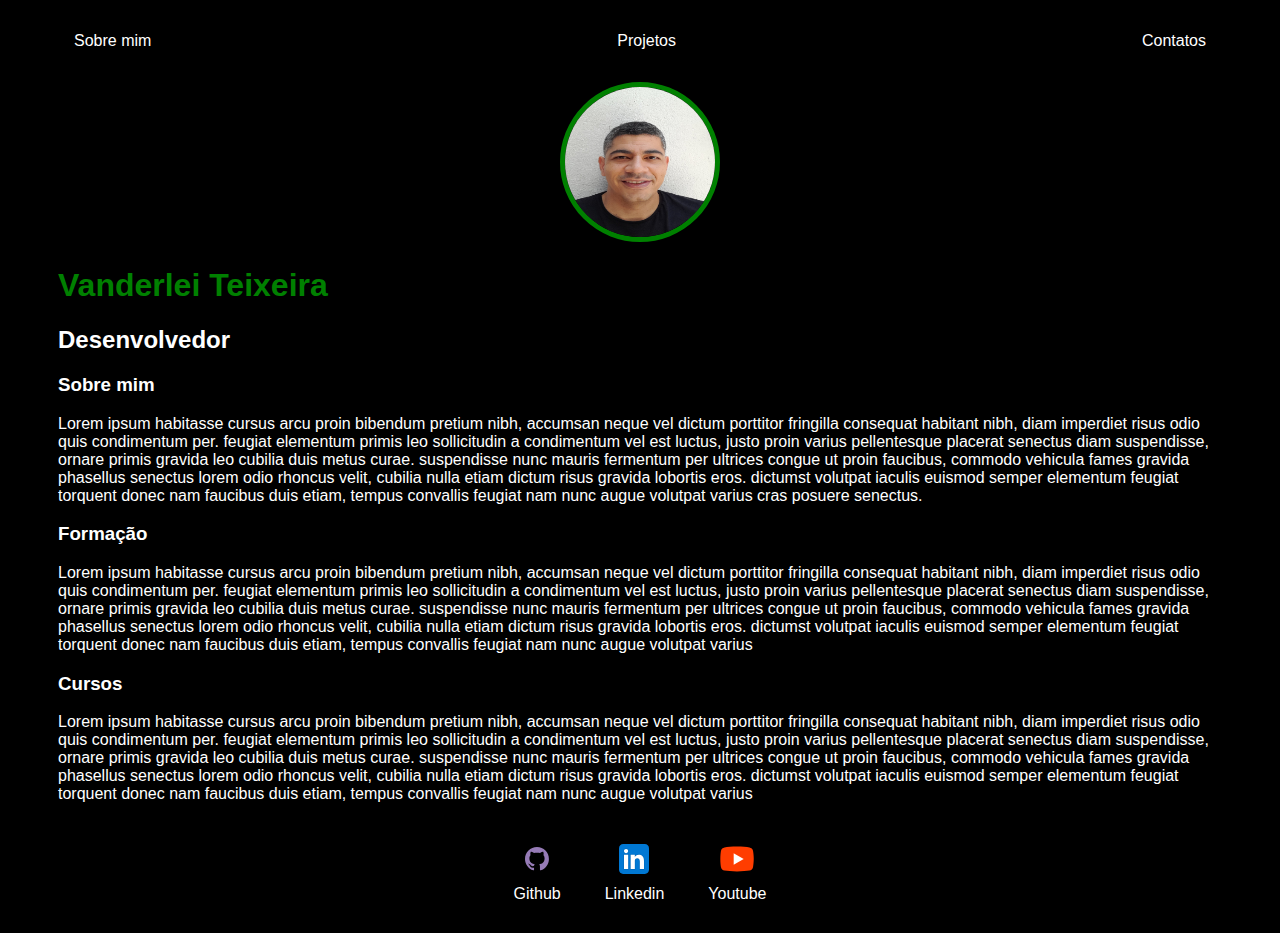
<file: easy-portifolio/index.html>
<!DOCTYPE html>
<html lang="pt">
<head>
    <meta charset="UTF-8">
    <meta name="viewport" content="width=device-width, initial-scale=1.0">
    <title>Vanderlei Teixeira</title>
    <link rel="stylesheet" href="index.css">
</head>
<body>
    <div class="container">
    <nav>
        <ul>
            <li>
                <a href="index.html"> Sobre mim </a>
            </li>
             <li>
                <a href="project.html"> Projetos </a>
            </li>
            <li>
                <a href="contact.html"> Contatos </a>
            </li>
        </ul>
    </nav>
    <header>
        <div class="center">
        <img src="./img/20221016_112856.jpg"> </img>
        </div>
        <h1> Vanderlei Teixeira</h1>
        <h2> Desenvolvedor</h2>
    </header>
    <main>
        <section>
            <h3>Sobre mim </h3>
            <p>
                Lorem ipsum habitasse cursus arcu proin bibendum pretium nibh, accumsan neque vel dictum porttitor fringilla consequat habitant nibh, diam imperdiet risus odio quis condimentum per. feugiat elementum primis leo sollicitudin a condimentum vel est luctus, justo proin varius pellentesque placerat senectus diam suspendisse, ornare primis gravida leo cubilia duis metus curae. suspendisse nunc mauris fermentum per ultrices congue ut proin faucibus, commodo vehicula fames gravida phasellus senectus lorem odio rhoncus velit, cubilia nulla etiam dictum risus gravida lobortis eros. dictumst volutpat iaculis euismod semper elementum feugiat torquent donec nam faucibus duis etiam, tempus convallis feugiat nam nunc augue volutpat varius cras posuere senectus. 
            </p>
        </section>
        <section>
            <h3>Formação</h3> 
            <p>
                Lorem ipsum habitasse cursus arcu proin bibendum pretium nibh, accumsan neque vel dictum porttitor fringilla consequat habitant nibh, diam imperdiet risus odio quis condimentum per. feugiat elementum primis leo sollicitudin a condimentum vel est luctus, justo proin varius pellentesque placerat senectus diam suspendisse, ornare primis gravida leo cubilia duis metus curae. suspendisse nunc mauris fermentum per ultrices congue ut proin faucibus, commodo vehicula fames gravida phasellus senectus lorem odio rhoncus velit, cubilia nulla etiam dictum risus gravida lobortis eros. dictumst volutpat iaculis euismod semper elementum feugiat torquent donec nam faucibus duis etiam, tempus convallis feugiat nam nunc augue volutpat varius
            </p>
        </section>
        <section>
            <h3>Cursos</h3> 
            <p>
                Lorem ipsum habitasse cursus arcu proin bibendum pretium nibh, accumsan neque vel dictum porttitor fringilla consequat habitant nibh, diam imperdiet risus odio quis condimentum per. feugiat elementum primis leo sollicitudin a condimentum vel est luctus, justo proin varius pellentesque placerat senectus diam suspendisse, ornare primis gravida leo cubilia duis metus curae. suspendisse nunc mauris fermentum per ultrices congue ut proin faucibus, commodo vehicula fames gravida phasellus senectus lorem odio rhoncus velit, cubilia nulla etiam dictum risus gravida lobortis eros. dictumst volutpat iaculis euismod semper elementum feugiat torquent donec nam faucibus duis etiam, tempus convallis feugiat nam nunc augue volutpat varius
            </p>
        </section>
    </main>
    <footer>
        <a href="https://github.com/vanderleimasp" target="_blank" rel="noopener noreferrer">
            <img src="./img/github.svg">
            <p> Github </p>
        </a>
        <a href="https://www.linkedin.com/in/vanderlei-teixeira-da-silva-9055b948/" target="_blank" rel="noopener noreferrer">
            <img src="./img/linkedin.svg">
            <p> Linkedin</p>
        </a>
        <a href="https://www.youtube.com/channel/UCzq0GbhbjbIClWr8XPmD-pA" target="_blank" rel="noopener noreferrer">
            <img src="./img/youtube.svg">
            <p> Youtube </p>
        </a>
    </footer>
    </div>
</body>
</html>
</file>
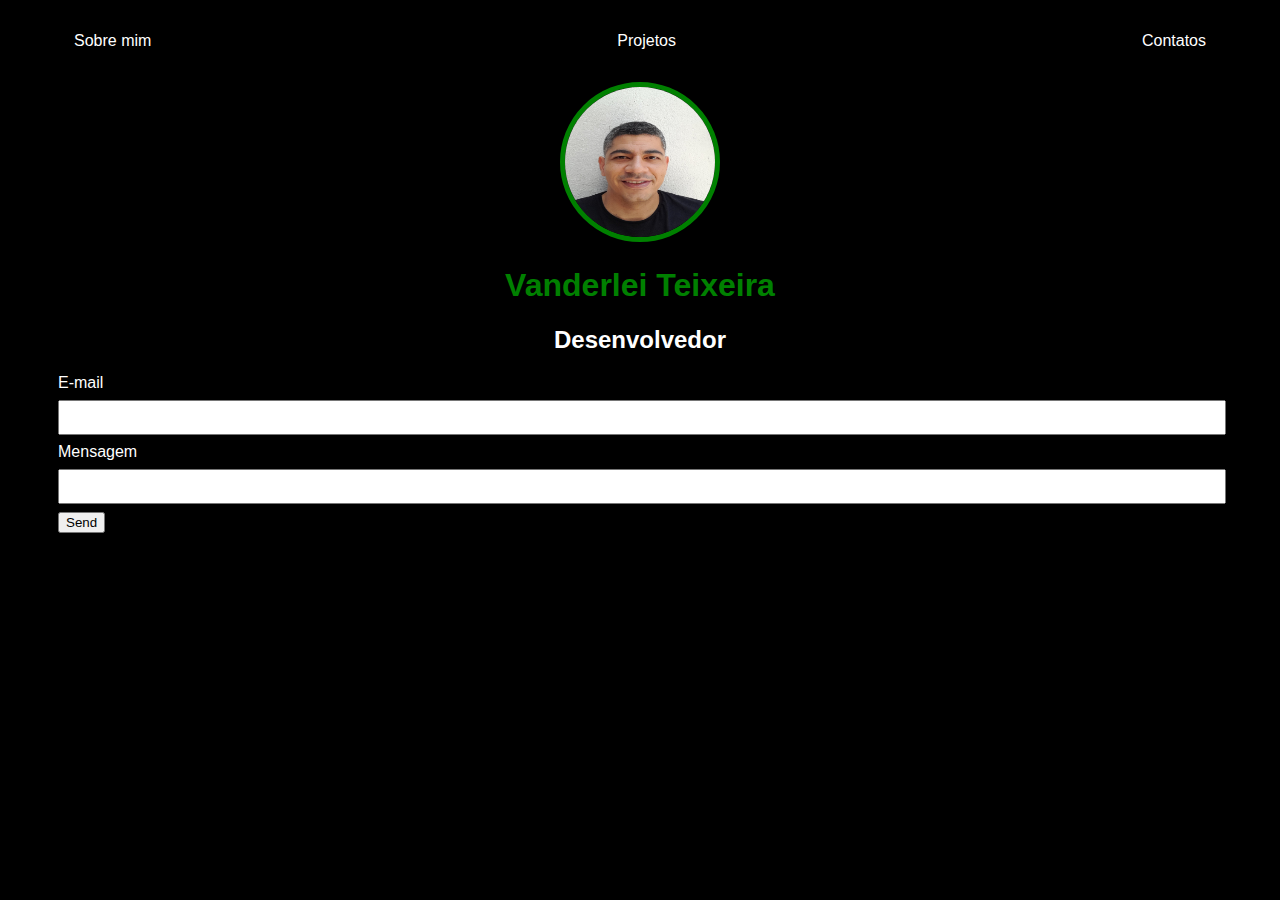
<file: easy-portifolio/contact.html>
<!DOCTYPE html>
<html lang="pt">
<head>
    <meta charset="UTF-8">
    <meta name="viewport" content="width=device-width, initial-scale=1.0">
    <title>Contato</title>
    <link rel="stylesheet" href="index.css">
</head>
<body>
    <div class= "container">
        <nav>
            <ul>
                <li>
                    <a href="index.html"> Sobre mim </a>
                </li>
                 <li>
                    <a href="project.html"> Projetos </a>
                </li>
                <li>
                    <a href="contact.html"> Contatos </a>
                </li>
            </ul>
        </nav>
        <header class="center">
            <div>
            <img src="./img/20221016_112856.jpg"> </img>
            </div>
            <h1> Vanderlei Teixeira</h1>
            <h2> Desenvolvedor</h2>
        </header>
    <form class="contact-form""https://formsubmit.co/vanderleimasp@yahoo.com.br" method="POST">
        <label for="email">E-mail</label>
        <input type="email" name="email" id="email" required>
        <label for="message">Mensagem</label>
        <input type="text" name="message" id="message" required>
        <input type="hidden" name="_next" value="http://127.0.0.1:5500//thanks.html">
        <button type="submit">Send</button>
   </form>
    </div>
</body>
</html>
</file>
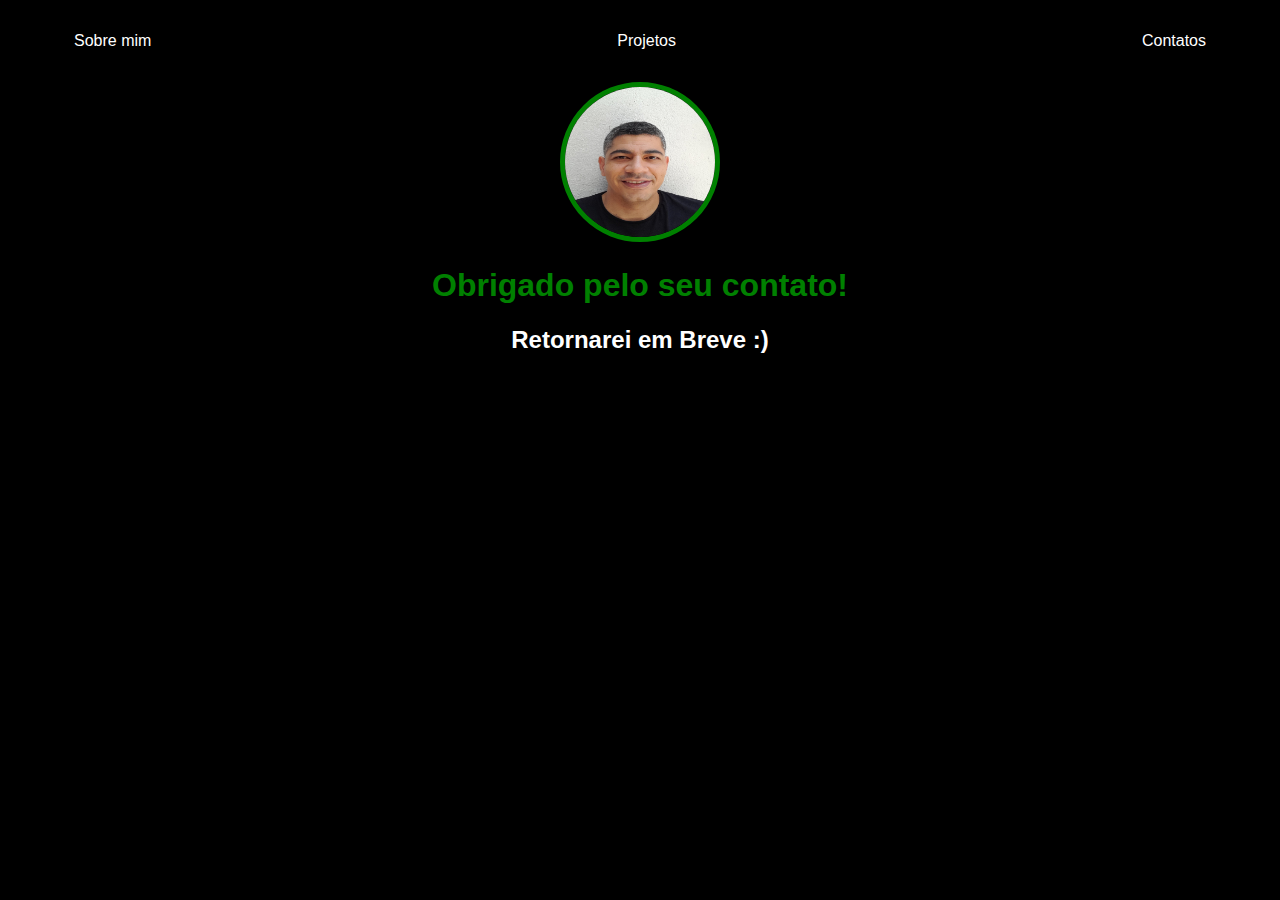
<file: easy-portifolio/thanks.html>
<!DOCTYPE html>
<html lang="pt">
<head>
    <meta charset="UTF-8">
    <meta name="viewport" content="width=device-width, initial-scale=1.0">
    <title>Contato</title>
    <link rel="stylesheet" href="index.css">
</head>
<body>
    <div class= "container">
        <nav>
            <ul>
                <li>
                    <a href="index.html"> Sobre mim </a>
                </li>
                 <li>
                    <a href="project.html"> Projetos </a>
                </li>
                <li>
                    <a href="contact.html"> Contatos </a>
                </li>
            </ul>
        </nav>
        <header class="center">
            <div>
            <img src="./img/20221016_112856.jpg"> </img>
            </div>
            <h1> Obrigado pelo seu contato!</h1>
            <h2> Retornarei em Breve :)</h2>
        </header>
        </div>
</body>
</html>
</file>
<file: easy-portifolio/index.css>
body{ 
    color: white;
    background-color: black;
    font-family: Arial, Helvetica, sans-serif;
}
ul {
    display: flex;
    justify-content: space-between;
    list-style-type: none;
    align-items: center;
    padding: 16px;
}
a{
    color: white;
    text-decoration: none;
}
header img{
    width: 150px;
    height: 150px;
    border-radius: 50%;
    border: 5px solid green;
}
.center{
    text-align: center;
}
h1{
    color: green;
}

footer img{
    width: 40px;
    height: 40px;
}
footer{
    display: flex;
    justify-content: center;
}
footer a{
    margin: 20px;
    text-align: center;
}
footer p{
    margin: 2px;
}
.container {
    padding: 0px 50px;
}
nav a:hover{
    color: green;
}
.contact-form input{
    width: 100%;
    padding: 8px 0px;
    margin: 8px 0px;
}
.contact-form input{
    input[type = text]{
    height: 100px;
    }

button{
    background-color: white;
    border: none;
    width: 100px;
    height: 30px;
}
</file>
